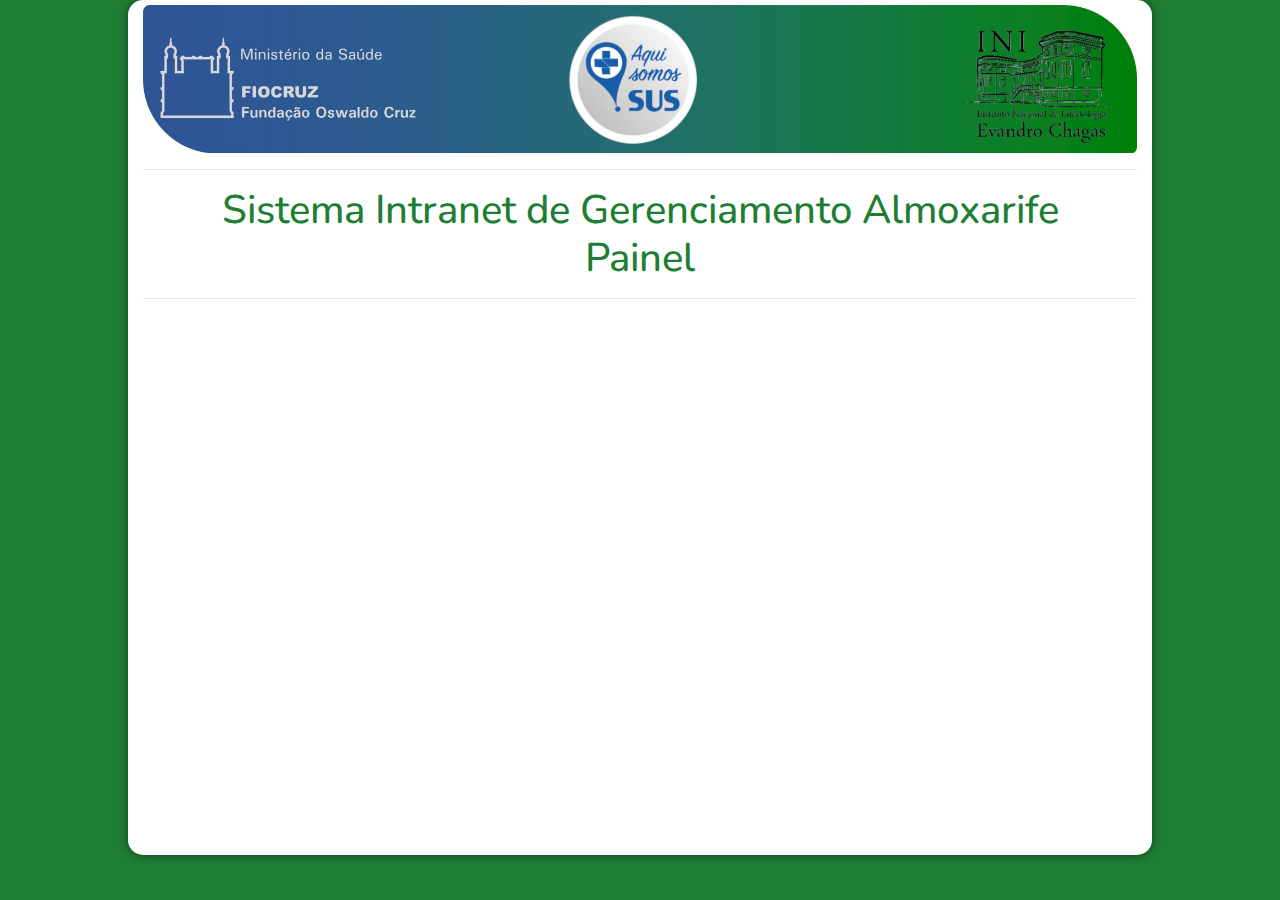
<file: login.html>
<!DOCTYPE html>
<html lang="pt-br">
<head>
    <meta charset="UTF-8">
    <meta name="viewport" content="width=device-width, initial-scale=1.0">
   
    <!-- Titulo -->
    <title>SIGA | Painel</title>

    <!-- Inclua o seu arquivo CSS local aqui -->
    <link rel="stylesheet" href="https://stackpath.bootstrapcdn.com/bootstrap/4.5.0/css/bootstrap.min.css">
    <link href="https://fonts.googleapis.com/css2?family=Nunito:ital,wght@0,200..1000;1,200..1000&display=swap" rel="stylesheet">
    <link rel="stylesheet" href="../css/style.css">

</head>
<body>
    <div class="container">
        <header>
            <img src="../doc/CAPA_FIOCRUZ.png" alt="Capa ini" class="responsive-img">
        </header>
        <div>
            <hr>
                <h1>Sistema Intranet de Gerenciamento Almoxarife <br> Painel</h1>
            <hr>
        </div>

    </div>
    <!-- Seu conteúdo vai aqui -->

    <!-- JavaScript -->
    <script src="../js/script.js"></script>
</body>
</html>
</file>
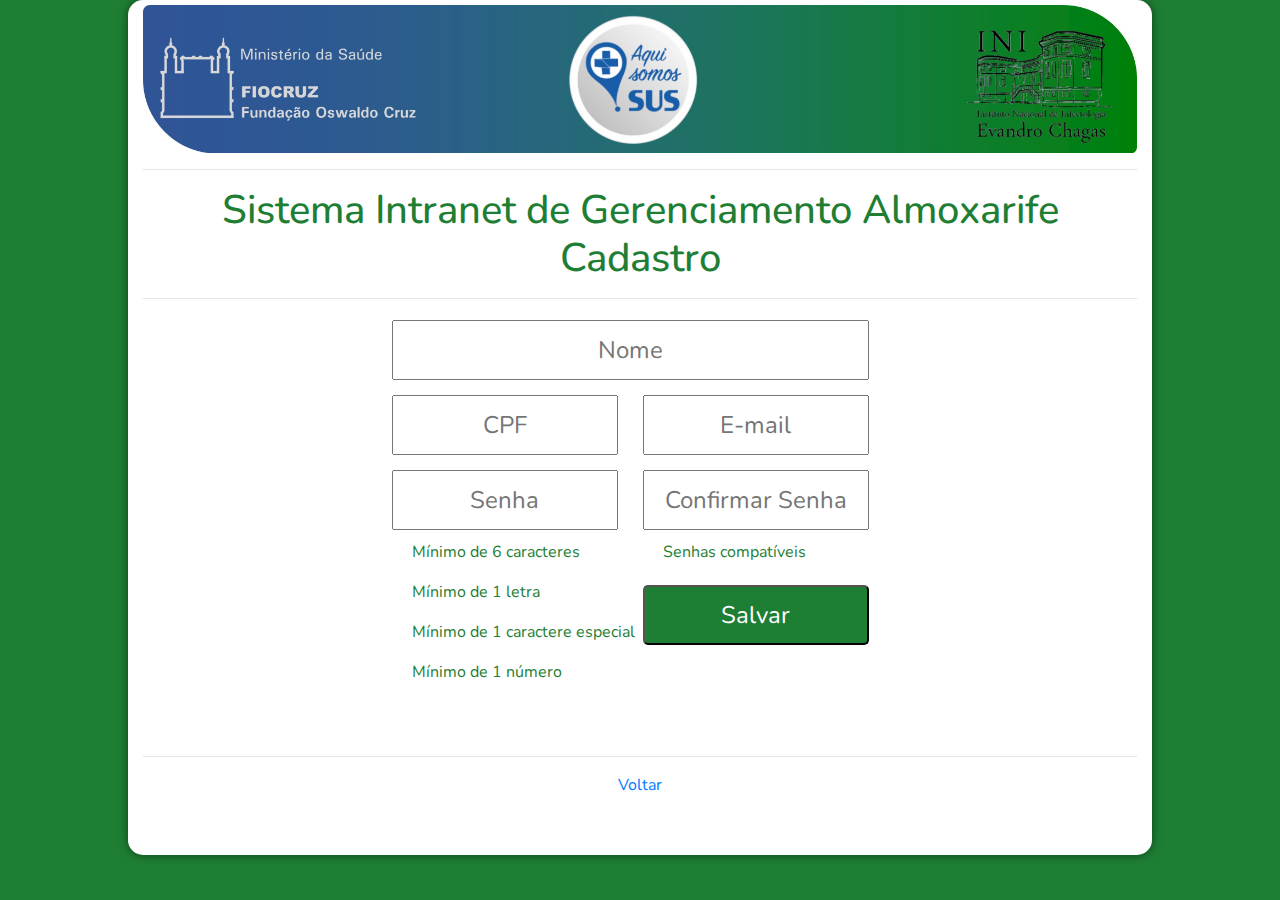
<file: page/cadastro.html>
<!DOCTYPE html>
<html lang="pt-br">
<head>
    <meta charset="UTF-8">
    <meta name="viewport" content="width=device-width, initial-scale=1.0">
   
    <!-- Titulo -->
    <title>SIGA | Cadastro</title>

    <!-- Inclua o seu arquivo CSS local aqui -->
    <link rel="stylesheet" href="https://stackpath.bootstrapcdn.com/bootstrap/4.5.0/css/bootstrap.min.css">
    <link href="https://fonts.googleapis.com/css2?family=Nunito:ital,wght@0,200..1000;1,200..1000&display=swap" rel="stylesheet">
    <link rel="stylesheet" href="../css/style.css">

</head>
<body>
    <div class="container"> <!-- Container principal -->

        <header> <!-- Cabeçalho -->
            <a href="painel.html">
            <img src="../doc/CAPA_FIOCRUZ.png" alt="Capa ini" class="responsive-img">
            </a>
        </header>

        <div> <!-- Título -->
            <hr>
                <h1>Sistema Intranet de Gerenciamento Almoxarife <br> Cadastro</h1>
            <hr>
        </div>
        
        <!-- Formulário de cadastro -->
        <form action="../php/cadastrar.php" method="post" style="display: flex; flex-direction: column; align-items: center;">
            <div class="form-group" style="width: 50%;"> <!-- Campo Nome -->
                <input type="text" id="nome" name="nome" placeholder="Nome" style="width: 100%;" oninput="verificarCamposPreenchidos();" required>
            </div>
            <div style="display: flex; justify-content: space-between; gap: 5px; width: 50%;">
                <div class="form-group" style="flex: 1;"> <!-- Campo CPF -->
                    <input type="text" placeholder="CPF" id="cpf" name="cpf" onkeyup="formatarCPF(this);" onblur="validarCPF(this)" maxlength="14" required="" style="width: 100%;" oninput="verificarCamposPreenchidos();">
                </div>
                <div class="form-group" style="flex: 1;"> <!-- Campo E-mail -->
                    <input type="email" id="email" name="email" placeholder="E-mail" required="" style="width: 100%;" oninput="verificarCamposPreenchidos();">
                </div>
            </div>
            <div style="display: flex; justify-content: space-between; gap: 5px; width: 50%;">
                <div class="form-group" style="flex: 1;"> <!-- Campo Senha -->
                    <input type="password" placeholder="Senha" id="senha" name="senha" required="" style="width: 100%;" oninput="validarRegrasSenha();">
                </div>
                <div class="form-group" style="flex: 1;"> <!-- Campo Confirmar Senha -->
                    <input type="password" placeholder="Confirmar Senha" id="confirmaSenha" name="confirmaSenha" required="" style="width: 100%;" oninput="validarRegrasSenha();">
                </div>
            </div>
            <div style="display: flex; justify-content: space-between; gap: 5px; width: 50%;">
                <ul style="padding-left: 20px; text-align: left; flex: 1; list-style-type: none;"> <!-- Regras de senha -->
                    <li><p id="regraTamanho" class="">Mínimo de 6 caracteres</p></li>
                    <li><p id="regraLetra" class="">Mínimo de 1 letra</p></li>
                    <li><p id="regraEspecial" class="">Mínimo de 1 caractere especial</p></li>
                    <li><p id="regraNumero" class="">Mínimo de 1 número</p></li>
                    <li><p id="mensagemErroCPF" class="regraVermelha"></p></li>
                </ul>
                <div class="form-group" style="flex: 1;"> <!-- Botão Salvar -->  
                    <ul style="padding-left: 20px; text-align: left; flex: 1; list-style-type: none;">
                        <li><p id="regraIgual" class="">Senhas compatíveis</p></li>
                    </ul>    
                    <input type="submit" value="Salvar" style="width: 100%;">
                </div>
            </div>    
        </form>
        <div> <!-- Links Voltar -->
            <br>
            <hr>
            <a href="../index.php">Voltar</a>
        </div>

    </div> <!-- Fim do container principal -->

    <!-- JavaScript -->
    <script src="../js/script.js"></script>
    <script src="../js/cpf.js"></script>
    <script src="../js/senha.js"></script>
    
</body>
</html>
</file>
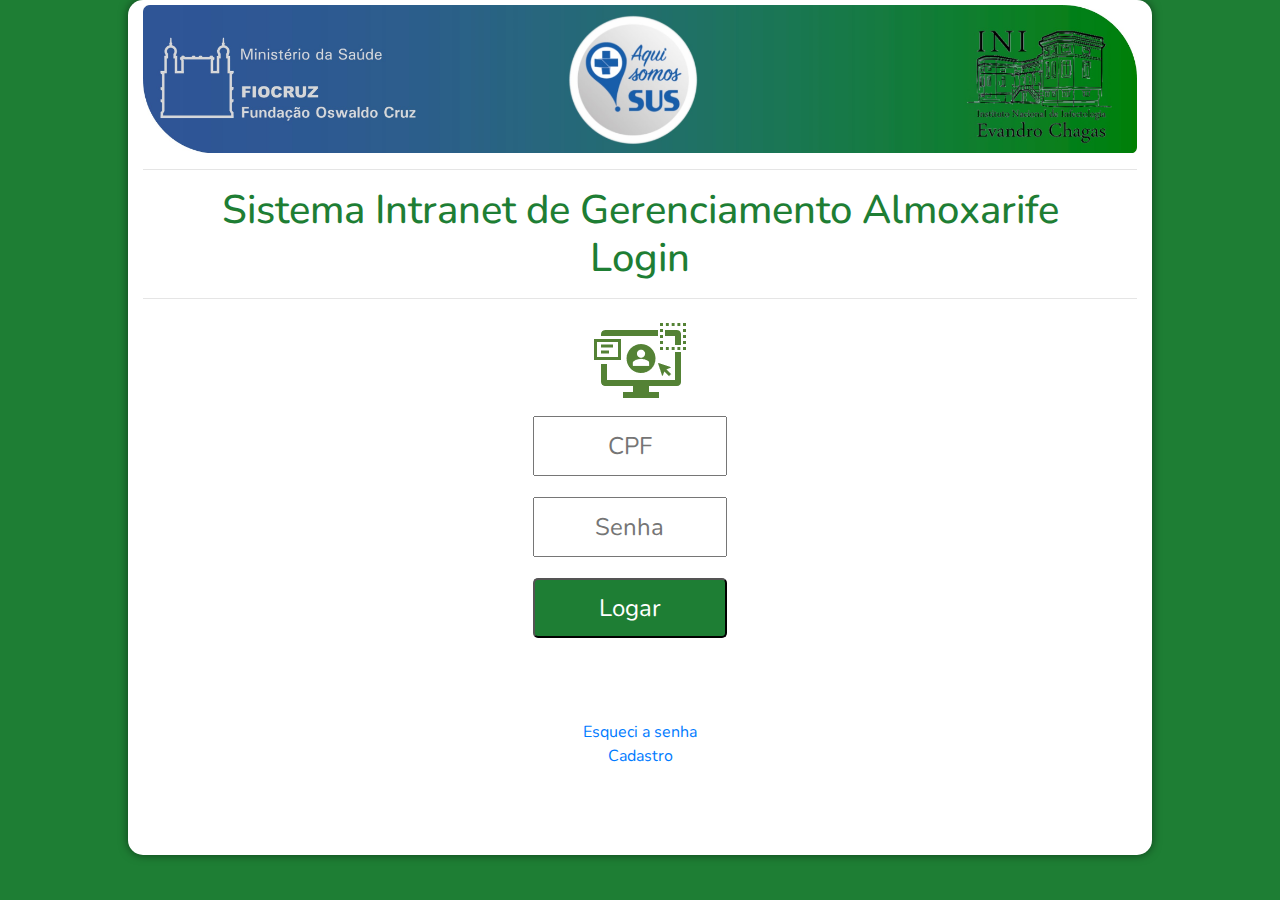
<file: page/login.html>
<!DOCTYPE html>
<html lang="pt-br">
<head>
    <meta charset="UTF-8">
    <meta name="viewport" content="width=device-width, initial-scale=1.0">
   
    <!-- Titulo -->
    <title>SIGA | Login</title>

    <!-- Inclua o seu arquivo CSS local aqui -->
    <link rel="stylesheet" href="https://stackpath.bootstrapcdn.com/bootstrap/4.5.0/css/bootstrap.min.css">
    <link href="https://fonts.googleapis.com/css2?family=Nunito:ital,wght@0,200..1000;1,200..1000&display=swap" rel="stylesheet">
    <link rel="stylesheet" href="../css/style.css">

</head>
<body>
    <div class="container">
        <header>
            <img src="../doc/CAPA_FIOCRUZ.png" alt="Capa ini" class="responsive-img">
        </header>
        <div>
            <hr>
                <h1>Sistema Intranet de Gerenciamento Almoxarife <br> Login</h1>
            <hr>
        </div>
        <div>
            <img src="../doc/bt_configuração.bmp" alt="Configuração">
        </div>
        <div class="form-group">
            <input type="text" placeholder="CPF" id="cpf" name="cpf" onkeyup="formatarCPF(this);" onblur="validarCPF(this)" maxlength="14" required="">
        </div>

        <p id="mensagemErroCPF"></p>

        <div class="form-group">
            <input type="password" placeholder="Senha" id="senha" name="senha" oninput="validarSenha(this); validarSenhas();" required="">
            <p id="mensagemErroSenha"></p>
        </div>
        <div class="form-group">
            <input type="submit" value="Logar">
        </div>
        <div>
            <br><br><br>
            <a href="#">Esqueci a senha</a><br>
            <a href="cadastro.html">Cadastro</a>
        </div>
    </div>
    <!-- Seu conteúdo vai aqui -->

    <!-- JavaScript -->
    <script src="../js/script.js"></script>
</body>
</html>
</file>
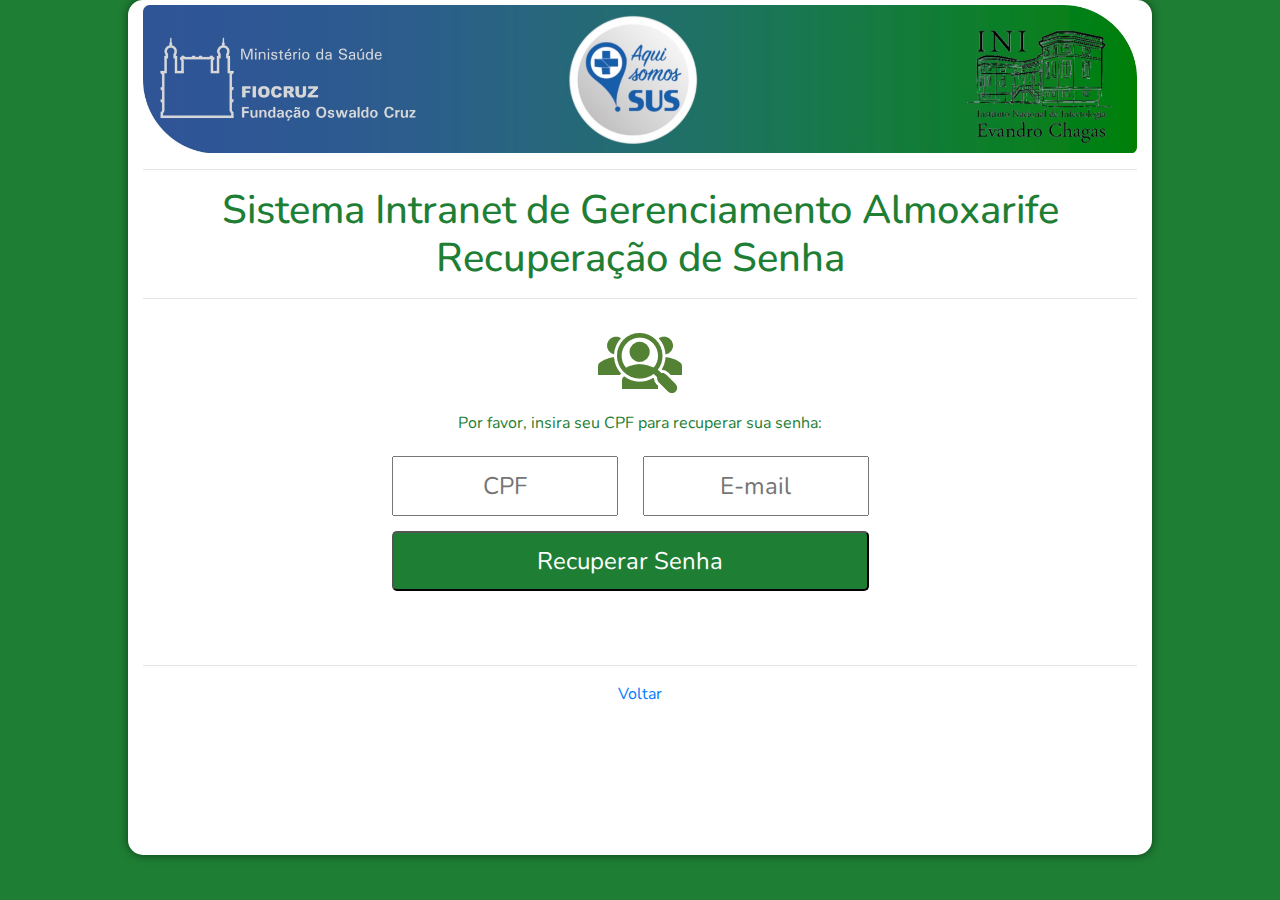
<file: page/recuperacao_senha.html>
<!DOCTYPE html>
<html lang="pt-br">
<head>
    <meta charset="UTF-8">
    <meta name="viewport" content="width=device-width, initial-scale=1.0">
   
    <!-- Titulo -->
    <title>SIGA | Recuperação de Senha</title>

    <!-- Inclua o seu arquivo CSS local aqui -->
    <link rel="stylesheet" href="https://stackpath.bootstrapcdn.com/bootstrap/4.5.0/css/bootstrap.min.css">
    <link href="https://fonts.googleapis.com/css2?family=Nunito:ital,wght@0,200..1000;1,200..1000&display=swap" rel="stylesheet">
    <link rel="stylesheet" href="../css/style.css">

</head>
<body>
    <!-- Início do container principal -->
    <div class="container"> 
        <!-- Início do cabeçalho -->
        <header> 
            <a href="painel.html">
            <img src="../doc/CAPA_FIOCRUZ.png" alt="Capa ini" class="responsive-img">
            </a>
        </header>
        <!-- Fim do cabeçalho -->
        
        <!-- Início do título -->
        <div> 
            <hr>
                <h1>Sistema Intranet de Gerenciamento Almoxarife <br> Recuperação de Senha</h1>
            <hr>
        </div> 
        <!-- Fim do título-->
        
        <!-- Início da imagem de busca -->
        <div> 
            <img src="../doc/bt_buscar.bmp" alt="Buscar">
        </div> 
        <!-- Fim da imagem de busca -->
        
        <!-- Início do formulário de recuperação de senha -->
        <div> 
            <p>Por favor, insira seu CPF para recuperar sua senha:</p>
                <!-- Início do container do formulário -->
                <div style="display: flex; flex-direction: column; align-items: center;"> 
                    <form id="recuperacaoSenhaForm" style="width: 50%;" action="../php/recuperar_senha.php" method="post">
                        <!-- Início da linha de campos de entrada -->
                        <div style="display: flex; justify-content: space-between; gap: 5px;"> 
                            <!-- Início do campo CPF -->
                            <div class="form-group" style="flex: 1;"> 
                                <input type="text" placeholder="CPF" id="cpf" name="cpf" onkeyup="formatarCPF(this);" onblur="validarCPF(this)" maxlength="14" required="" style="width: 100%;">
                            </div>
                            
                            <!-- Fim do campo CPF -->
                            
                            <!-- Início do campo E-mail -->
                            <div class="form-group" style="flex: 1;"> 
                                <input type="email" id="email" name="email" placeholder="E-mail" required="" style="width: 100%;">
                            </div>
                            <!-- Fim do campo E-mail -->
                        </div>
                        <!-- Fim da linha de campos de entrada -->
                        
                        <!-- Início da linha de campos de entrada -->
                        <div style="display: flex; justify-content: space-between; gap: 5px;"> 
                                                        
                            <!-- Início do botão Recuperar Senha -->
                            <div class="form-group" style="flex: 1;"> 
                                <input type="submit" value="Recuperar Senha" style="width: 100%;"></input>
                            </div>
                            <!-- Fim do botão Recuperar Senha -->
                            
                        </div>
                        <p id="mensagemErroCPF" class="regraVermelha"></p>
                        <!-- Fim da linha de campos de entrada -->
                    </form>
                </div>
                <!-- Fim do container do formulário -->
                
                <br><br>
                <hr>
                <!-- Início do link Voltar -->
                <a href="../index.php">Voltar</a> 
                <!-- Fim do link Voltar -->
            </div>
        </div>
        <!-- Fim do formulário de recuperação de senha -->
        
    </div> 
    <!-- Fim do container principal -->

    <!-- JavaScript -->
    <script src="../js/script.js"></script>
    <script src="../js/cpf.js"></script>
    
</body>
</html>
</file>
<file: css/style.css>
@import url('https://fonts.googleapis.com/css2?family=Nunito:ital,wght@0,200..1000;1,200..1000&display=swap');

body 
{
    font-family: 'Nunito', sans-serif;
    text-align: center;
    background-color: #1e7e34;
    color: #1e7e34;
}

.responsive-img 
{
    margin-top: 5px;
    width: 100%;
    height: auto;
}

.container 
{
    max-width: 80%;
    min-height: 95vh;
    margin: 0px auto;
    box-shadow: 0px 0px 10px rgba(0, 0, 0, 0.5);
    border-radius: 15px;
    background-color: #fff;
    overflow: auto;
}

.form-group 
{
    margin-bottom: 10px;
    padding: 0px 20px 0px 0px;
    border-radius: 5px;
    text-align: center;
}


.form-group input 
{
    width: 20%;
    padding: 10px;
    margin-top: 5px;
    color: #1e7e34;
    text-align: center;
    font-size: x-large;
}


.form-group input[type="submit"] 
{
    background-color: #1e7e34;
    color: #fff;
    cursor: pointer;
    border-radius: 5px;
    text-align: center;
}

.form-group input[type="submit"]:hover 
{
    background-color: darkgreen;
    border-radius: 5px;
    text-align: center;
}

.menu-lateral 
{
    position: relative;
    top: 30%;
    left: 0;
    width: max-content;
    height: auto;
    display: flex;
    flex-direction: column;
    justify-content: space-around;
    align-items: center;
    margin-bottom: 1%;
    flex: 1;
}
    
.menu-lateral button 
{
    margin-bottom: 1%;
    width: 300px;
    padding: 2%;
    margin-top: 1%;
    color: #fff;
    text-align: center;
    font-size: x-large;
    background-color: #1e7e34;
    transition: background-color 0.3s ease, color 1.5s ease;
    border-radius: 5px; 
}
    
.menu-lateral button:hover 
{
    background-color: darkgreen; /* Cor de fundo quando o mouse passa por cima */
}

.login 
{ 
    margin: 0 !important;
    color: #1e7e34 !important;
}
    
.regraVermelha 
{
    color: red;
    margin:0px;
}
    
.regraVerde 
{
    color: #1e7e34;
    margin:0px;
}
</file>
